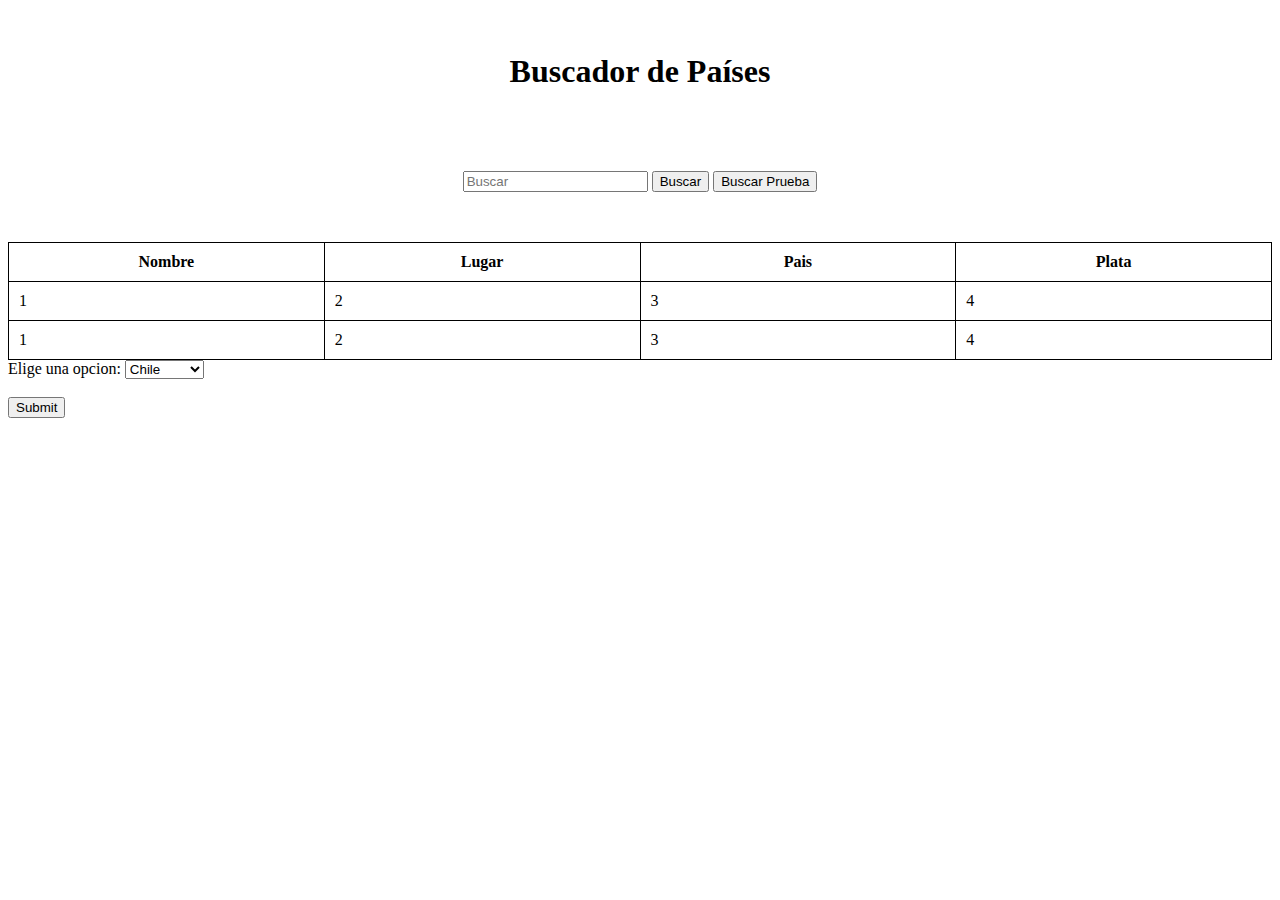
<file: index.html>
<!DOCTYPE html>
<html lang="es">

<head>
    <meta charset="UTF-8">
    <meta name="viewport" content="width=device-width, initial-scale=1.0">
    <title>Buscador de Países</title>
    <link rel="stylesheet" href="css/styles.css">

</head>

<body>
    <div class="contenedor">
        <div class="cabecera">
            <h1>Buscador de Países</h1>
        </div>
        <div class="buscador">
		
            <input type="text" placeholder="Buscar">
            <button type="button" id="btnBuscar" onclick="mostrarDiv()">Buscar</button>
            <button type="button" id="btnPrueba" onclick="EjemploAjax()">Buscar Prueba</button>
            
        </div>
        <div class="divTabla" id="mostrarTabla">
            <table class="a" id="tabla">
                <thead>
                    <tr>
                        <th id="nombre">Nombre</th>
                        <th id="lugar">Lugar</th>
                        <th id="id">Pais</th>
                        <th id="plata">Plata</th>
                    </tr>
                </thead>
                    <tbody id="tablaBody">
                    <tr>
                        <td id="1">1</td>
                        <td id="2">2</td>
                        <td id="3">3</td>
                        <td id="4">4</td>
                    </tr>
                <tr>
                    <td>1</td>
                    <td>2</td>
                    <td>3</td>
                    <td>4</td>
                </tr>
                    </tbody>
            </table>
            
        
        <div id="vPrueba">
            
                <label>Elige una opcion:</label>
                <select name="paises" id="paises">
                  <option value="chile">Chile</option>
                  <option value="brazil">Brazil</option>
                  <option value="colombia">Colombia</option>
                  <option value="peru">Peru</option>
                </select>
                <br><br>
                <input type="button" value="Submit" onclick="variablePrueba()"><br/>
                
              
        </div>
		
        <script src="https://code.jquery.com/jquery-3.5.1.min.js"
            integrity="sha256-9/aliU8dGd2tb6OSsuzixeV4y/faTqgFtohetphbbj0=" crossorigin="anonymous"></script>
        <script src="index_js.js"></script>

    </div>
</body>

</html>
</file>
<file: css/styles.css>
table.a {
  table-layout: fixed;
  width: 100%;  
}

  table {
    border-collapse: collapse;
    border: 1px solid black;
  } 
  
  th,td {
    border: 1px solid black;
    padding: 10px;
  }

  .contenedor {
    
    margin: 0 auto;
  }

  .cabecera {
    height: 100px;
 }

 .cabecera h1 {
    text-align: center;
    line-height: 100px;
    
 }

 .buscador {
  
   text-align: center;
   margin: auto;
   width: 60%;
   padding: 50px;
   
 }

.divTabla {
  display: none;
}
</file>
